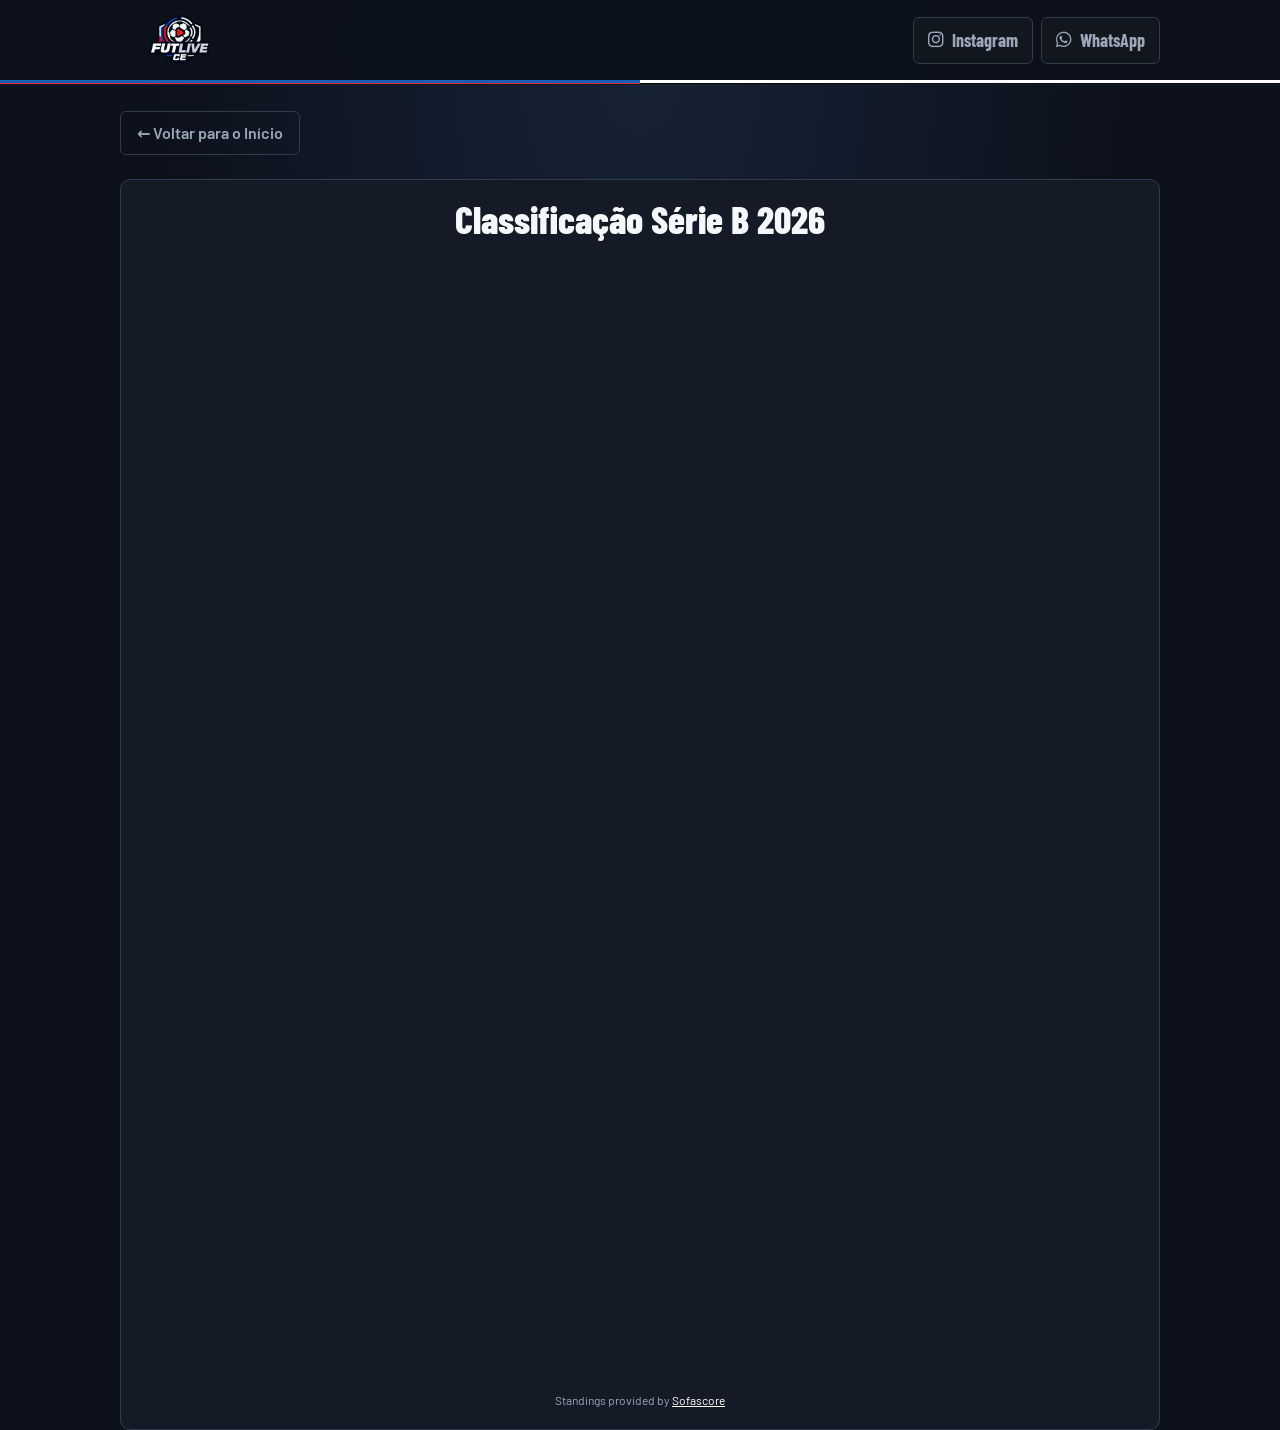
<file: tabela.html>
<!DOCTYPE html>
<html lang="pt-BR">
<head>
  <meta charset="UTF-8" />
  <meta name="viewport" content="width=device-width, initial-scale=1.0" />
  <link rel="icon" href="data:image/svg+xml,<svg xmlns=%22http://www.w3.org/2000/svg%22 viewBox=%220 0 100 100%22><text y=%22.9em%22 font-size=%2290%22>⚽</text></svg>">
  <title>Tabela Série B</title>

  <link rel="stylesheet" href="style.css" />
  <link rel="stylesheet" href="https://cdnjs.cloudflare.com/ajax/libs/font-awesome/6.5.2/css/all.min.css" />
</head>
<body>
  <header class="header">
    <div class="container header-content">
      <a href="index.html" class="brand">
        <img src="logo.png" alt="FutliveCE" class="logo" />
      </a>

      <div class="social-links">
        <a href="https://www.instagram.com/futlivece/" target="_blank" class="social-btn instagram">
          <i class="fa-brands fa-instagram"></i>
          <span>Instagram</span>
        </a>
        <a href="https://whatsapp.com/channel/0029Vb7J4UEFnSzGO7ZTZD1h" target="_blank" class="social-btn whatsapp">
          <i class="fa-brands fa-whatsapp"></i>
          <span>WhatsApp</span>
        </a>
      </div>
    </div>
  </header>

  <main class="container">
    <button class="back-btn" onclick="window.location.href='index.html'" type="button">← Voltar para o Início</button>

    <section class="table-container">
      <h2 class="section-title">Classificação Série B 2026</h2>

      <iframe
        id="sofa-standings-embed-1449-89840"
        src="https://widgets.sofascore.com/embed/tournament/1449/season/89840/standings/Brasileiro%20Serie%20B%202026?widgetTitle=Brasileiro%20Serie%20B%202026&showCompetitionLogo=true"
        style="height:1123px!important; max-width:768px!important; width:100%!important;"
        frameborder="0"
        scrolling="no">
      </iframe>

      <div class="table-credit">
        Standings provided by <a target="_blank" href="https://www.sofascore.com/football/tournament/brazil/brasileirao-serie-b/390#id:89840">Sofascore</a>
      </div>
    </section>
  </main>

  <script src="script.js"></script>

  <script>
    // Limpeza de cache básica
    if ('serviceWorker' in navigator) {
      navigator.serviceWorker.getRegistrations().then(function(registrations) {
        for(let registration of registrations) { registration.unregister(); }
      });
    }
  </script>
</body>
</html>
</file>
<file: style.css>
@import url('https://fonts.googleapis.com/css2?family=Barlow+Condensed:wght@600;700;800;900&family=Barlow:wght@400;500;600;700;800&display=swap');

/* ==========================================================
   FUTLIVE CE
   Ceará: preto e branco
   Fortaleza: azul e vermelho
   ========================================================== */

:root {
  --bg: #0c111b;
  --panel: #141b27;
  --panel-2: #1c2635;
  --line: #303b4c;
  --text: #f5f7fb;
  --muted: #9ba7b8;

  --blue: #1760b5;
  --red: #e32636;
  --white: #ffffff;
  --black: #08090c;

  --fortaleza: linear-gradient(
    180deg,
    #1760b5 0%,
    #1760b5 50%,
    #e32636 50%,
    #e32636 100%
  );

  --ceara: repeating-linear-gradient(
    180deg,
    #ffffff 0 10px,
    #08090c 10px 20px
  );

  --band:
    repeating-linear-gradient(
      180deg,
      #1760b5 0 3px,
      #e32636 3px 6px
    ) left / 50% 100% no-repeat,
    repeating-linear-gradient(
      180deg,
      #ffffff 0 3px,
      #08090c 3px 6px
    ) right / 50% 100% no-repeat;

  --display: 'Barlow Condensed', 'Arial Narrow', sans-serif;
  --body: 'Barlow', system-ui, sans-serif;
}

/* ===== Base ===== */

* {
  margin: 0;
  padding: 0;
  box-sizing: border-box;
}

html {
  scroll-behavior: smooth;
}

body {
  min-height: 100vh;
  font-family: var(--body);
  line-height: 1.5;
  color: var(--text);
  background:
    radial-gradient(ellipse at top, #172337 0%, transparent 55%),
    var(--bg);
}

a {
  color: inherit;
  text-decoration: none;
}

button {
  font: inherit;
}

:focus-visible {
  outline: 2px solid #fff;
  outline-offset: 3px;
}

.container {
  width: min(1040px, 92%);
  margin: 0 auto;
}

/* Mantém ocultos os players não selecionados */
.hidden,
.video-frame.hidden,
#player.hidden,
#dplayer.hidden,
#iframeContainer.hidden {
  display: none !important;
}

/* ===== Cabeçalho ===== */

.header {
  position: sticky;
  top: 0;
  z-index: 50;
  background: rgba(12, 17, 27, 0.96);
  backdrop-filter: blur(12px);
  border-bottom: 1px solid rgba(255, 255, 255, 0.06);
}

.header::after {
  content: "";
  position: absolute;
  left: 0;
  right: 0;
  bottom: 0;
  height: 4px;
  background: var(--band);
}

.header-content {
  min-height: 84px;
  padding-bottom: 4px;
  display: flex;
  align-items: center;
  justify-content: space-between;
  gap: 16px;
}

.logo {
  display: block;
  width: auto;
  height: 80px;
}

.social-links {
  display: flex;
  gap: 8px;
}

.social-btn {
  display: flex;
  align-items: center;
  justify-content: center;
  gap: 8px;
  padding: 9px 14px;
  border-radius: 6px;
  border: 1px solid var(--line);
  background: rgba(255, 255, 255, 0.025);
  color: var(--muted);
  font-family: var(--display);
  font-size: 18px;
  font-weight: 700;
  transition:
    color 0.2s,
    border-color 0.2s,
    background 0.2s;
}

.social-btn:hover {
  color: #fff;
  border-color: #71819a;
  background: rgba(255, 255, 255, 0.06);
}

.social-btn.tabela {
  color: var(--muted);
  border-color: var(--line);
  background: rgba(255, 255, 255, 0.025);
}

/* ===== Páginas ===== */

.page {
  display: none;
}

.page.active {
  display: block;
}

/* ==========================================================
   LISTA DE JOGOS
   ========================================================== */

.matches-section {
  padding: 48px 0 24px;
}

.section-title {
  margin-bottom: 6px;
  font-family: var(--display);
  font-size: 38px;
  font-weight: 800;
  line-height: 1;
}

.section-sub {
  margin-bottom: 26px;
  color: var(--muted);
  font-size: 15px;
}

.matches-grid {
  display: flex;
  flex-direction: column;
  gap: 14px;
}

/* Card do jogo */

.match-card {
  position: relative;
  display: grid;
  grid-template-columns: 150px minmax(0, 1fr) 190px;
  align-items: center;
  gap: 28px;
  padding: 22px 28px 22px 40px;
  overflow: hidden;
  background: linear-gradient(
    110deg,
    #151d2a 0%,
    #141b27 55%,
    #111824 100%
  );
  border: 1px solid var(--line);
  border-radius: 12px;
  transition:
    background 0.2s,
    border-color 0.2s,
    transform 0.2s;
}

.match-card:hover {
  background: var(--panel-2);
  border-color: #52647d;
  transform: translateY(-2px);
}

.match-card::before {
  content: "";
  position: absolute;
  top: 0;
  bottom: 0;
  left: 0;
  width: 7px;
}

.fortaleza-card::before {
  background: repeating-linear-gradient(
    180deg,
    #1760b5 0 10px,
    #e32636 10px 20px
  );
}

.ceara-card::before {
  background: var(--ceara);
}

/* Data, status e horário */

.match-details {
  min-width: 0;
  text-align: left;
}

.match-status {
  display: inline-flex;
  align-items: center;
  gap: 7px;
  margin-bottom: 9px;
  padding: 5px 9px;
  border: 1px solid var(--line);
  border-radius: 5px;
  font-family: var(--display);
  font-size: 12px;
  font-weight: 900;
  letter-spacing: 0.7px;
}

.match-status::before {
  content: "";
  flex-shrink: 0;
  width: 7px;
  height: 7px;
  border-radius: 50%;
  background: currentColor;
}

.status-upcoming {
  color: #d7e3f4;
  background: rgba(125, 155, 190, 0.12);
}

.status-live {
  color: #fff;
  background: #b8172a;
  border-color: #f04452;
  animation: live-pulse 1.4s ease-in-out infinite;
}

.status-ended {
  color: #aab3c1;
  background: rgba(120, 130, 145, 0.12);
}

@keyframes live-pulse {
  50% {
    opacity: 0.68;
  }
}

.match-date {
  color: var(--muted);
  font-family: var(--display);
  font-size: 19px;
  font-weight: 600;
  line-height: 1.2;
}

.match-time {
  color: #fff;
  font-family: var(--display);
  font-size: 56px;
  font-weight: 900;
  line-height: 1;
}

/* Times e escudos */

.teams-display {
  display: flex;
  align-items: center;
  justify-content: center;
  gap: 28px;
  min-width: 0;
}

.team {
  display: flex;
  flex-direction: column;
  align-items: center;
  gap: 8px;
  min-width: 110px;
}

.team-shield {
  display: block;
  width: 76px;
  height: 76px;
  object-fit: contain;
}

.team-name {
  color: #f5f7fb;
  font-family: var(--display);
  font-size: 22px;
  font-weight: 700;
  line-height: 1.1;
  text-align: center;
}

.vs-badge {
  flex-shrink: 0;
  color: var(--muted);
  font-family: var(--display);
  font-size: 18px;
  font-weight: 700;
}

/* Botão assistir */

.card-action {
  display: flex;
  align-items: center;
  justify-content: center;
  width: 100%;
  min-width: 0;
}

.btn-watch-now {
  display: flex;
  align-items: center;
  justify-content: center;
  gap: 10px;
  width: 100%;
  min-height: 48px;
  padding: 12px 14px;
  border: 1px solid transparent;
  border-radius: 8px;
  color: #fff;
  font-family: var(--display);
  font-size: 23px;
  font-weight: 800;
  line-height: 1.1;
  text-align: center;
  cursor: pointer;
  transition:
    background 0.2s,
    color 0.2s,
    border-color 0.2s,
    transform 0.2s;
}

.btn-watch-now:active {
  transform: scale(0.97);
}

/* Cores dos botões por clube */

.ceara-card .btn-watch-now {
  background: #08090c;
  border-color: #626873;
  color: #fff;
}

.ceara-card:hover .btn-watch-now {
  background: #fff;
  border-color: #fff;
  color: #08090c;
}


.fortaleza-card .btn-watch-now {
  background: #1760b5;
  border-color: #1760b5;
  color: #fff;
}

.fortaleza-card:hover .btn-watch-now {
  background: #e32636;
  border-color: #e32636;
  color: #fff;
}

.ceara-card:hover {
  border-color: #aeb6c2;
}

.fortaleza-card:hover {
  border-color: #3479c9;
}

/* Texto de apresentação no final da página */

.intro-bottom {
  padding: 36px 0 56px;
  text-align: center;
}

.intro-bottom h1 {
  font-family: var(--display);
  font-size: 24px;
  font-weight: 800;
  letter-spacing: 1px;
}

.intro-bottom p {
  color: var(--muted);
  font-size: 14px;
}

/* ==========================================================
   PÁGINAS DE TRANSMISSÃO
   ========================================================== */

.back-btn {
  margin: 26px 0 16px;
  padding: 9px 16px;
  border: 1px solid var(--line);
  border-radius: 6px;
  background: transparent;
  color: var(--muted);
  font-weight: 600;
  cursor: pointer;
  transition:
    color 0.2s,
    border-color 0.2s,
    background 0.2s;
}

.back-btn:hover {
  color: #fff;
  border-color: #71819a;
  background: rgba(255, 255, 255, 0.04);
}

/* Player à esquerda e canais à direita no computador */

.watch-layout {
  display: grid;
  grid-template-columns: minmax(0, 1fr) 260px;
  align-items: start;
  gap: 16px;
  width: 100%;
  max-width: 1050px;
  margin: 0 auto;
  padding-bottom: 44px;
}

.player-area {
  display: flex;
  flex-direction: column;
  gap: 12px;
  min-width: 0;
  padding: 16px;
  background: var(--panel);
  border: 1px solid var(--line);
  border-radius: 12px;
}

.watch-top {
  padding: 4px 0;
}

#matchTitle {
  color: #fff;
  font-family: var(--display);
  font-size: clamp(24px, 3vw, 34px);
  font-weight: 800;
  line-height: 1.15;
}

#matchMeta {
  margin: 4px 0 0;
  color: var(--muted);
  font-family: var(--display);
  font-size: 18px;
  font-weight: 600;
}

.live-badge {
  display: block;
  margin-bottom: 10px;
  padding: 5px 9px;
  color: var(--muted);
  font-size: 12px;
  font-weight: 500;
}

/* Área do vídeo */

.video-container {
  position: relative;
  width: 100%;
  min-width: 0;
  aspect-ratio: 16 / 9;
  overflow: hidden;
  background: #000;
  border-radius: 9px;
}

.video-container .video-frame,
.video-container iframe,
.video-frame,
#player,
#dplayer {
  width: 100%;
  height: 100%;
  border: 0;
  background: #000;
}

.video-frame {
  display: block;
}

#player,
#dplayer {
  aspect-ratio: 16 / 9;
  overflow: hidden;
}

#player [data-player] {
  border-radius: 8px !important;
}

#dplayer .dplayer {
  width: 100%;
  height: 100%;
}

/* Aviso de DNS */

.dns-warning {
  grid-column: 1 / -1;
  display: flex;
  flex-direction: row;
  align-items: center;
  justify-content: center;
  gap: 12px;
  margin: 0;
  padding: 12px 16px;
  background: var(--panel-2);
  border: 1px solid var(--line);
  border-radius: 8px;
  text-align: left;
}

.dns-warning i {
  flex-shrink: 0;
  color: #dce6f5;
  font-size: 18px;
}

.dns-warning p {
  color: #d4dce8;
  font-size: 13px;
  line-height: 1.5;
}

.dns-warning a {
  color: #fff;
  font-weight: 700;
  text-decoration: underline;
}

/* Painel de canais */

.players-panel {
  width: 100%;
  min-width: 0;
  padding: 14px;
  background: var(--panel);
  border: 1px solid var(--line);
  border-radius: 12px;
}

.players-panel h3 {
  margin-bottom: 12px;
  color: #fff;
  font-family: var(--display);
  font-size: 21px;
  font-weight: 800;
}

/* Canais: empilhados no computador */

.channels-grid {
  display: flex;
  flex-direction: column;
  gap: 8px;
}

.player-btn {
  display: flex;
  flex-direction: column;
  align-items: center;
  justify-content: center;
  width: 100%;
  min-width: 0;
  min-height: 46px;
  margin: 0;
  padding: 9px 12px;
  border: 1px solid var(--line);
  border-radius: 7px;
  background: #111824;
  color: var(--text);
  cursor: pointer;
  transition:
    border-color 0.2s,
    background 0.2s,
    color 0.2s;
}

.player-btn:hover {
  border-color: #71819a;
  background: #1b2636;
}

.player-btn span {
  display: block;
  font-family: var(--display);
  font-size: 20px;
  font-weight: 700;
  line-height: 1.2;
}

.player-btn small {
  display: block;
  color: var(--muted);
  font-weight: 600;
}

/* Canal selecionado: padrão neutro */

.active-player {
  background: #e9edf4;
  border-color: #e9edf4;
}

.active-player span {
  color: #111827;
}

.active-player small {
  color: #526075;
}

.active-player:hover {
  background: #fff;
  border-color: #fff;
}

/* Links sociais no painel */

.contact-links {
  display: flex;
  flex-direction: column;
  gap: 8px;
  margin-top: 12px;
}

.contact-watch-btn {
  display: flex;
  align-items: center;
  justify-content: center;
  gap: 8px;
  width: 100%;
  min-width: 0;
  margin: 0;
  padding: 10px;
  border: 1px solid var(--line);
  border-radius: 7px;
  color: var(--muted);
  font-family: var(--display);
  font-size: 16px;
  font-weight: 700;
  text-align: center;
  transition:
    color 0.2s,
    border-color 0.2s,
    background 0.2s;
}

.contact-watch-btn:hover {
  color: #fff;
  border-color: #71819a;
  background: rgba(255, 255, 255, 0.04);
}

/* ==========================================================
   TABELA
   ========================================================== */

.table-container {
  display: flex;
  flex-direction: column;
  align-items: center;
  margin-top: 8px;
  padding: 20px;
  background: var(--panel);
  border: 1px solid var(--line);
  border-radius: 10px;
}

.table-container .section-title {
  margin-bottom: 20px;
  text-align: center;
}

.table-container iframe {
  max-width: 100%;
  border: 0;
  border-radius: 6px;
}

.table-credit {
  margin-top: 10px;
  color: var(--muted);
  font-size: 12px;
  text-align: center;
}

.table-credit a {
  color: #fff;
  text-decoration: underline;
}

/* ==========================================================
   TEMA FORTALEZA
   ========================================================== */

.team-fortaleza {
  --team-primary: #1760b5;
  --team-secondary: #e32636;
  --team-border: rgba(23, 96, 181, 0.65);
  --team-glow: rgba(23, 96, 181, 0.12);
}

.team-fortaleza .player-area,
.team-fortaleza .players-panel {
  border-color: var(--team-border);
}

.team-fortaleza #matchTitle,
.team-fortaleza .players-panel h3 {
  color: #fff;
  text-shadow: 0 0 18px var(--team-glow);
}

.team-fortaleza .back-btn {
  border-color: #245a91;
  color: #c7dfff;
}

.team-fortaleza .back-btn:hover {
  background: rgba(23, 96, 181, 0.18);
  border-color: var(--team-primary);
  color: #fff;
}

.team-fortaleza .dns-warning {
  border-color: rgba(23, 96, 181, 0.55);
}

.team-fortaleza .dns-warning i {
  color: #65a9ff;
}

.team-fortaleza .dns-warning a {
  color: #75b5ff;
}


/* Canais do Fortaleza: estilo neutro, igual ao Ceará */

.team-fortaleza .player-btn {
  background: #111824;
  border-color: var(--line);
  color: var(--text);
}

.team-fortaleza .player-btn span {
  color: var(--text);
}

.team-fortaleza .player-btn small {
  color: var(--muted);
}

/* Hover discreto */
.team-fortaleza .player-btn:hover {
  border-color: #3479c9;
  background: rgba(23, 96, 181, 0.16);
}

/* Canal selecionado: azul */
body.team-fortaleza .player-btn.active-player,
body.team-fortaleza .player-btn.active-player:hover {
  background: #1760b5;
  border: 1px solid #3479c9;
  color: #fff;
  filter: none;
}

body.team-fortaleza .player-btn.active-player span,
body.team-fortaleza .player-btn.active-player small {
  color: #fff;
}


.team-fortaleza .contact-watch-btn:hover {
  border-color: var(--team-primary);
  background: rgba(23, 96, 181, 0.14);
}

.team-fortaleza .live-badge::before {
  content: "";
  display: inline-block;
  width: 7px;
  height: 7px;
  margin: 0 7px 1px 0;
  border-radius: 50%;
  background: var(--team-secondary);
}

/* ==========================================================
   TEMA CEARÁ
   ========================================================== */

.team-ceara {
  --team-primary: #08090c;
  --team-secondary: #fff;
  --team-border: rgba(210, 218, 230, 0.28);
  --team-glow: rgba(255, 255, 255, 0.08);
}

.team-ceara .player-area,
.team-ceara .players-panel {
  border-color: var(--team-border);
}

.team-ceara #matchTitle,
.team-ceara .players-panel h3 {
  color: #fff;
  text-shadow: 0 0 18px var(--team-glow);
}

.team-ceara .back-btn {
  border-color: #5b626e;
  color: #e0e4eb;
}

.team-ceara .back-btn:hover {
  background: rgba(255, 255, 255, 0.08);
  border-color: #fff;
  color: #fff;
}

.team-ceara .dns-warning {
  border-color: #414650;
}

.team-ceara .dns-warning i {
  color: #fff;
}

.team-ceara .dns-warning a {
  color: #fff;
}

.team-ceara .player-btn:hover {
  border-color: #b9c0ca;
  background: rgba(255, 255, 255, 0.07);
}

/* Canal ativo do Ceará: preto e branco */

.team-ceara .active-player {
  background: #fff;
  border-color: #fff;
}

.team-ceara .active-player span,
.team-ceara .active-player small {
  color: #08090c;
}

.team-ceara .active-player:hover {
  background: #e4e7ec;
  border-color: #e4e7ec;
}

.team-ceara .contact-watch-btn:hover {
  border-color: #c4cbd5;
  background: rgba(255, 255, 255, 0.07);
}

.team-ceara .live-badge::before {
  content: "";
  display: inline-block;
  width: 7px;
  height: 7px;
  margin: 0 7px 1px 0;
  border-radius: 50%;
  background: #fff;
}

/* ==========================================================
   RESPONSIVIDADE — TABLETS
   ========================================================== */

@media (max-width: 900px) {
  .match-card {
    grid-template-columns: 125px minmax(0, 1fr) 155px;
    gap: 16px;
    padding: 20px 18px 20px 28px;
  }

  .match-time {
    font-size: 44px;
  }

  .teams-display {
    gap: 14px;
  }

  .team {
    min-width: 0;
  }

  .team-shield {
    width: 64px;
    height: 64px;
  }

  .team-name {
    font-size: 20px;
  }

  .btn-watch-now {
    font-size: 21px;
  }

  .watch-layout {
    grid-template-columns: minmax(0, 1fr) 230px;
    gap: 12px;
  }
}

/* ==========================================================
   RESPONSIVIDADE — CELULARES
   ========================================================== */

@media (max-width: 760px) {
  /* Cabeçalho */

  .header-content {
    min-height: auto;
    flex-direction: column;
    gap: 10px;
    padding: 12px 0 16px;
  }

  .logo {
    height: 0px;
  }

  .social-links {
    width: 100%;
    justify-content: center;
    gap: 7px;
  }

  .social-btn {
    flex: 1;
    max-width: 150px;
    gap: 6px;
    padding: 9px 6px;
    font-size: 16px;
  }

  /* Título da lista */

  .matches-section {
    padding: 32px 0 20px;
  }

  .section-title {
    font-size: 32px;
  }

  .section-sub {
    margin-bottom: 20px;
    font-size: 14px;
  }

  /* Cards mais compactos e organizados */

  .matches-grid {
    gap: 14px;
    padding: 2px 0 16px;
  }

  .match-card {
    display: grid;
    grid-template-columns: minmax(0, 1fr);
    justify-items: center;
    gap: 13px;
    width: 100%;
    padding: 19px 15px 17px;
    border-radius: 14px;
    text-align: center;
  }

  .match-card:hover {
    transform: none;
  }

  .match-card::before {
    top: 0;
    right: 0;
    bottom: auto;
    left: 0;
    width: auto;
    height: 5px;
  }

  .fortaleza-card::before {
    background: repeating-linear-gradient(
      90deg,
      #1760b5 0 25px,
      #e32636 25px 50px
    );
  }

  .ceara-card::before {
    background: repeating-linear-gradient(
      90deg,
      #fff 0 25px,
      #08090c 25px 50px
    );
  }

  /* Informações do jogo */

  .match-details {
    display: flex;
    flex-direction: column;
    align-items: center;
    width: 100%;
    text-align: center;
  }

  .match-status {
    margin-bottom: 6px;
    padding: 4px 9px;
    font-size: 11px;
    line-height: 1.2;
  }

  .match-date {
    font-size: 14px;
    line-height: 1.35;
  }

  .match-time {
    margin-top: 2px;
    font-size: 30px;
    line-height: 1.05;
  }

  /* Times e escudos */

  .teams-display {
    display: flex;
    align-items: center;
    justify-content: space-evenly;
    gap: 10px;
    width: 100%;
    margin: 2px 0;
  }

  .team {
    flex: 1;
    display: flex;
    flex-direction: column;
    align-items: center;
    justify-content: center;
    gap: 7px;
    min-width: 0;
  }

  .team-shield {
    width: 58px;
    height: 58px;
    object-fit: contain;
  }

  .team-name {
    max-width: 100%;
    font-size: 18px;
    line-height: 1.1;
    overflow-wrap: anywhere;
  }

  .vs-badge {
    flex-shrink: 0;
    font-size: 16px;
  }

  /* Botão assistir: mais alto e menos largo */

  .card-action {
    display: flex;
    justify-content: center;
    width: 100%;
    margin-top: 2px;
  }

  .match-card .btn-watch-now {
    display: inline-flex;
    align-items: center;
    justify-content: center;
    width: auto;
    min-width: 170px;
    max-width: 220px;
    min-height: 50px;
    padding: 13px 25px;
    margin: 0 auto;
    border-radius: 10px;
    font-size: 17px;
    line-height: 1.2;
    letter-spacing: 0.5px;
    white-space: nowrap;
    box-shadow: 0 4px 12px rgba(0, 0, 0, 0.22);
    -webkit-tap-highlight-color: transparent;
  }

  .match-card .btn-watch-now:active {
    transform: scale(0.97);
  }

  /* Página de transmissão: vídeo, canais e aviso */

  .back-btn {
    margin: 18px 0 12px;
    padding: 9px 12px;
    font-size: 13px;
  }

  .watch-layout {
    display: flex;
    flex-direction: column;
    align-items: stretch;
    gap: 12px;
    width: 100%;
    padding-bottom: 28px;
  }

  .player-area {
    display: flex;
    flex-direction: column;
    gap: 10px;
    width: 100%;
    padding: 12px;
  }

  .watch-top {
    padding: 2px 0 0;
  }

  #matchTitle {
    font-size: 25px;
    line-height: 1.15;
  }

  #matchMeta {
    margin-top: 4px;
    font-size: 16px;
  }

  .live-badge {
    margin-bottom: 8px;
    font-size: 11px;
    line-height: 1.4;
  }

  .video-container {
    width: 100%;
    aspect-ratio: 16 / 9;
    border-radius: 8px;
  }

  /* Canais em três colunas */

  .players-panel {
    width: 100%;
    padding: 12px;
  }

  .players-panel h3 {
    margin-bottom: 10px;
    font-size: 20px;
  }

  .channels-grid {
    display: grid;
    grid-template-columns: repeat(3, minmax(0, 1fr));
    gap: 8px;
  }

  .players-panel .player-btn {
    display: flex;
    align-items: center;
    justify-content: center;
    min-width: 0;
    min-height: 46px;
    margin: 0;
    padding: 8px 3px;
    border-radius: 7px;
  }

  .players-panel .player-btn span {
    font-size: 16px;
    line-height: 1.2;
  }

  .players-panel .player-btn small {
    font-size: 10px;
  }

  /* Links sociais em duas colunas */

  .contact-links {
    display: grid;
    grid-template-columns: repeat(2, minmax(0, 1fr));
    gap: 8px;
    margin-top: 10px;
  }

  .contact-links .contact-watch-btn {
    display: flex;
    flex-direction: column;
    align-items: center;
    justify-content: center;
    gap: 4px;
    min-width: 0;
    min-height: 58px;
    margin: 0;
    padding: 8px 5px;
    font-size: 13px;
    line-height: 1.2;
    overflow-wrap: anywhere;
  }

  .contact-watch-btn i {
    font-size: 17px;
  }

  /* Aviso DNS abaixo dos canais */

  .watch-layout > .dns-warning {
    display: flex;
    flex-direction: row;
    align-items: flex-start;
    gap: 9px;
    width: 100%;
    margin: 0;
    padding: 12px;
    text-align: left;
  }

  .dns-warning i {
    margin-top: 2px;
    font-size: 16px;
  }

  .dns-warning p {
    font-size: 12px;
    line-height: 1.5;
  }

  /* Tabela */

  .table-container {
    padding: 12px;
  }
}

/* Celulares estreitos */

@media (max-width: 380px) {
  .container {
    width: 94%;
  }

  .social-btn {
    font-size: 14px;
  }

  .match-card {
    gap: 11px;
    padding: 17px 12px 15px;
  }

  .match-time {
    font-size: 28px;
  }

  .team-shield {
    width: 50px;
    height: 50px;
  }

  .team-name {
    font-size: 16px;
  }

  .match-card .btn-watch-now {
    min-width: 160px;
    min-height: 48px;
    padding: 12px 22px;
    font-size: 16px;
  }

  #matchTitle {
    font-size: 22px;
  }

  .channels-grid {
    gap: 6px;
  }

  .players-panel .player-btn span {
    font-size: 14px;
  }

  .contact-links .contact-watch-btn {
    font-size: 12px;
  }
}

/* Reduz animações para quem prefere movimento reduzido */

@media (prefers-reduced-motion: reduce) {
  *,
  *::before,
  *::after {
    scroll-behavior: auto !important;
    animation-duration: 0.01ms !important;
    animation-iteration-count: 1 !important;
    transition-duration: 0.01ms !important;
  }
}

/* Corrige a altura dos players iframe */
.video-container {
  position: relative;
  width: 100%;
  aspect-ratio: 16 / 9;
  height: auto;
  min-height: 0;
  overflow: hidden;
  background: #000;
}

/* Faz o iframe preencher toda a área do vídeo */
.video-container > iframe,
.video-container #iframeContainer,
.video-container #iframeContainer iframe {
  position: absolute;
  inset: 0;
  width: 100% !important;
  height: 100% !important;
  min-height: 0;
  max-width: none;
  border: 0;
}

/* Garante que os players HLS continuem preenchendo o espaço */
.video-container > .video-frame,
.video-container > #player,
.video-container > #dplayer {
  width: 100%;
  height: 100%;
}
/* CHAMADA DO MOSAICO */
.mosaico-cta {
  position: relative;
  display: grid;
  grid-template-columns: auto 1fr auto;
  align-items: center;
  gap: 24px;
  margin-bottom: 18px;
  padding: 24px 26px 22px;
  overflow: hidden;
  background: var(--panel);
  border: 2px solid #fff;
  border-radius: 12px;
  color: #fff;
  transition: background 0.2s, transform 0.2s;
}

.mosaico-cta::before {
  content: "";
  position: absolute;
  left: 0;
  right: 0;
  top: 0;
  height: 5px;
  background: var(--band);
}

.mosaico-cta:hover {
  background: var(--panel-2);
  transform: translateY(-2px);
}

.mosaico-cta-preview {
  display: grid;
  grid-template-columns: repeat(3, 1fr);
  gap: 5px;
  width: 150px;
}

.mini-screen {
  position: relative;
  aspect-ratio: 4 / 3;
  display: grid;
  place-items: center;
  background: #05070a;
  border: 1px solid var(--line);
  border-radius: 4px;
  color: #fff;
  font-size: 11px;
}

.mini-screen::before {
  content: "";
  position: absolute;
  left: 0;
  right: 0;
  top: 0;
  height: 4px;
  background: var(--club);
}

.mini-screen[data-club="fortaleza"] { --club: linear-gradient(90deg, var(--blue) 50%, var(--red) 50%); }
.mini-screen[data-club="ceara"] { --club: repeating-linear-gradient(90deg, #fff 0 6px, #08090c 6px 12px); }
.mini-screen[data-club="neutral"] { --club: #5b6b82; }

.mosaico-cta-info h3 {
  margin-bottom: 4px;
  font-family: var(--display);
  font-size: 32px;
  font-weight: 800;
  line-height: 1.05;
}

.mosaico-cta-info p {
  margin-bottom: 12px;
  color: var(--muted);
  font-size: 15px;
}

.mosaico-cta-games {
  display: flex;
  flex-wrap: wrap;
  gap: 6px;
}

.mosaico-cta-games span {
  padding: 4px 10px;
  border: 1px solid var(--line);
  border-radius: 999px;
  color: var(--text);
  font-size: 13px;
  font-weight: 600;
}

.mosaico-cta-btn {
  display: inline-flex;
  align-items: center;
  gap: 10px;
  padding: 14px 22px;
  background: #fbff00;
  border-radius: 8px;
  color: var(--black);
  font-family: var(--display);
  font-size: 22px;
  font-weight: 800;
  white-space: nowrap;
}

@media (max-width: 800px) {
  .mosaico-cta {
    grid-template-columns: 1fr;
    gap: 16px;
    padding: 22px 16px 18px;
  }

  .mosaico-cta-preview { width: 120px; }
  .mosaico-cta-info h3 { font-size: 27px; }
  .mosaico-cta-btn { justify-content: center; }
}
</file>
